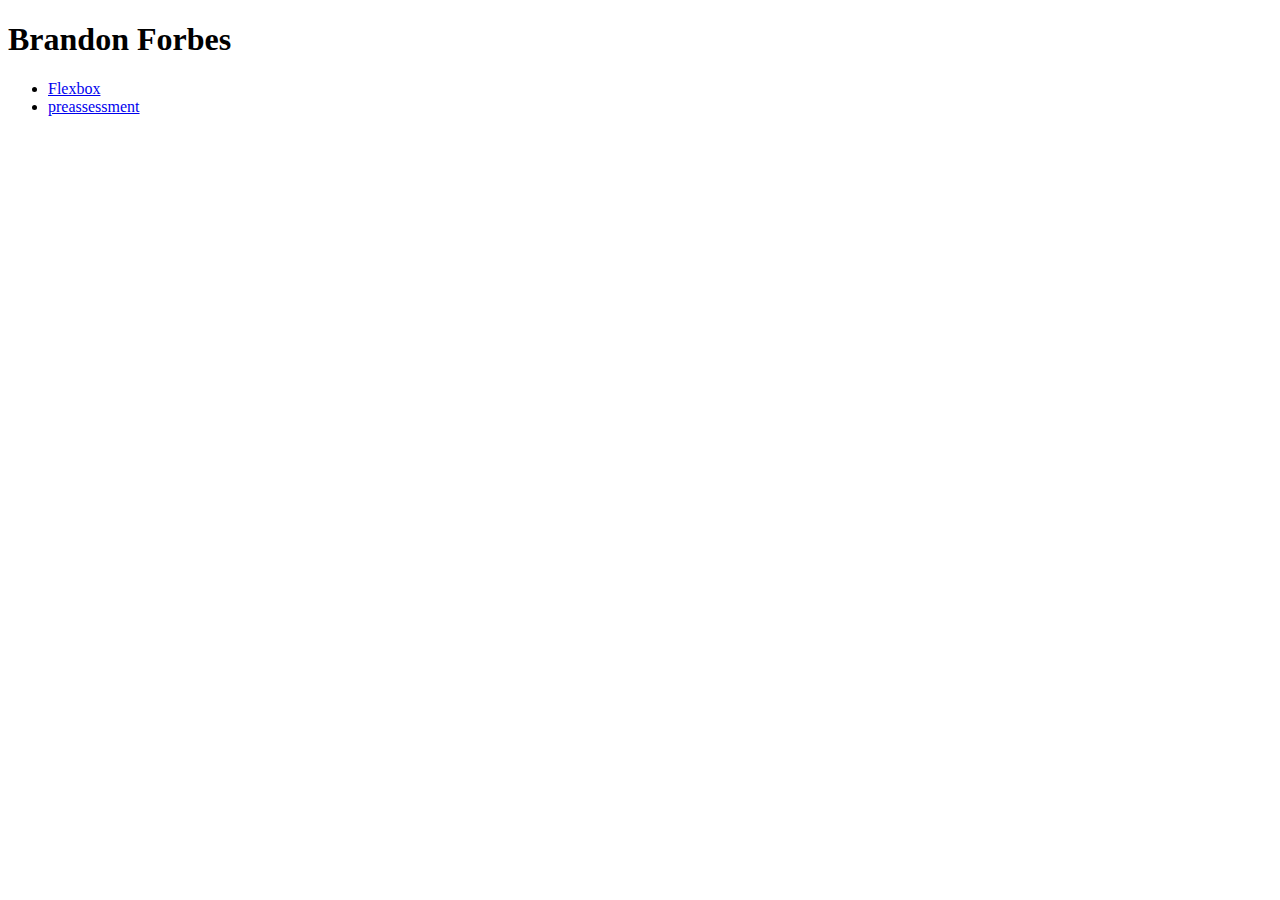
<file: index.html>
<!DOCTYPE html>
<html lang="en" >
<head>
    <meta charset="UTF-8">
    <meta name="viewport" content="width=device-width, initial-scale=1.0">
    <title>Document</title>
</head>
<body>
    <h1>Brandon Forbes</h1>
    <nav>
        <ul>
            <li><a href="Flexbox/index.html">Flexbox</a></li>
            <li><a href="preassessment/index.html">preassessment</a></li>


        </ul>
    </nav>
</body>
</html>
</file>
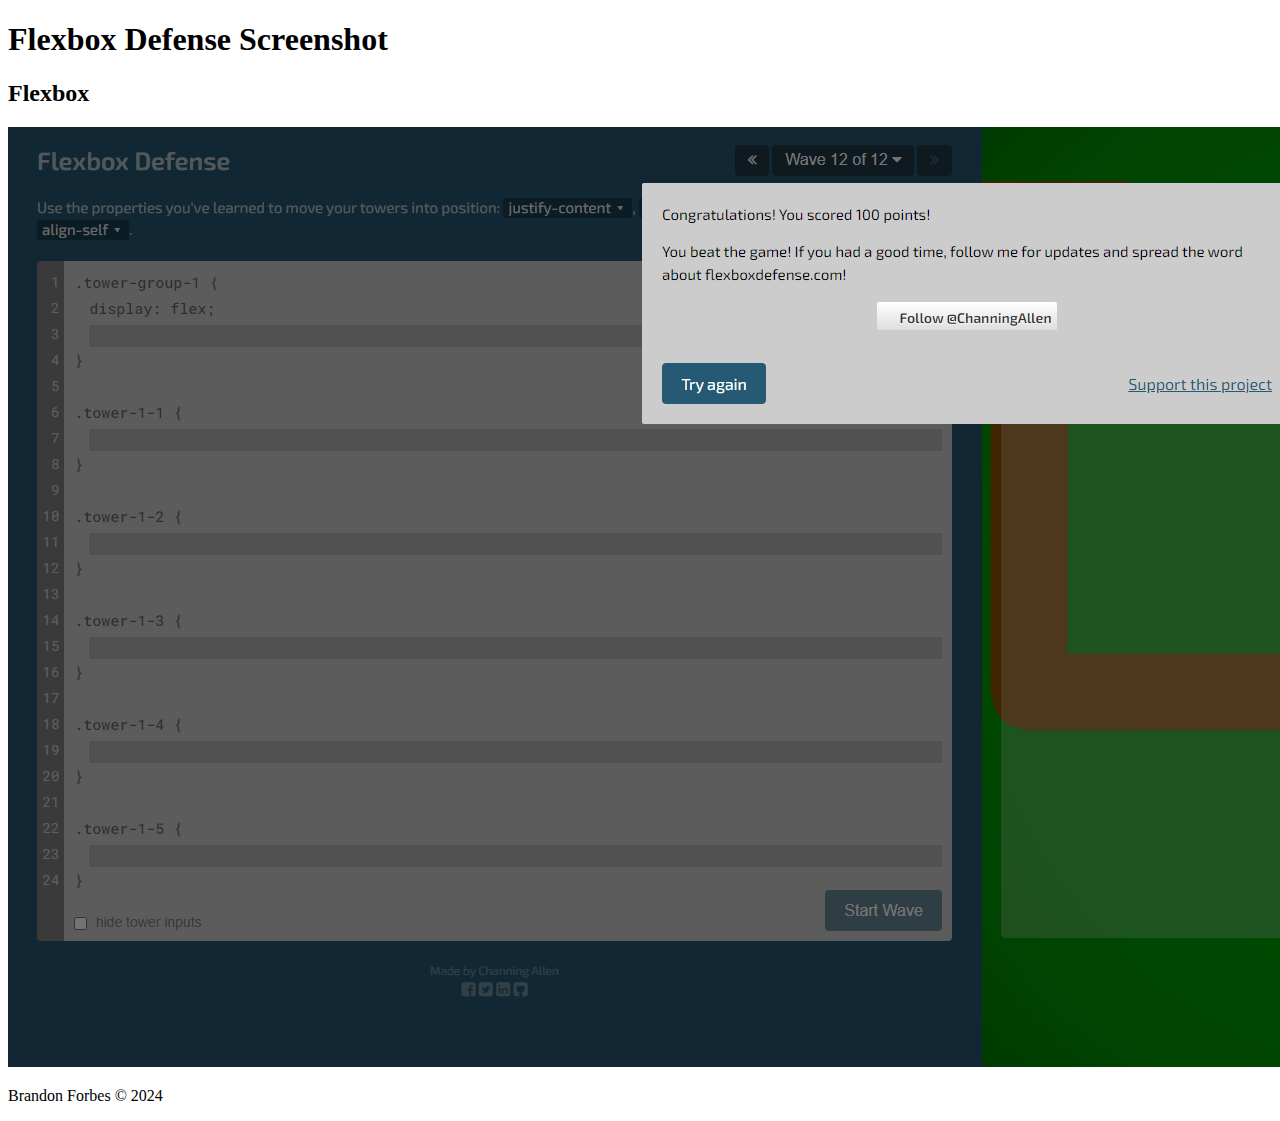
<file: Flexbox/index.html>
<!DOCTYPE html>
<html lang="en">
<head>
    <meta charset="UTF-8">
    <meta name="viewport" content="width=device-width, initial-scale=1.0">
    <title>Flexbox Defense</title>
</head>
<body>
    <header>
        <h1>Flexbox Defense Screenshot</h1>
    </header>

    <h2>Flexbox</h2>
    <img src="/Flexbox/assets/img/Screenshot 2024-05-07 072444.png" alt="Flexbox Defense" width="1918" height="940">
    <footer>
        <p>Brandon Forbes &copy; 2024</p>
    </footer>
</body>
</html>
</file>
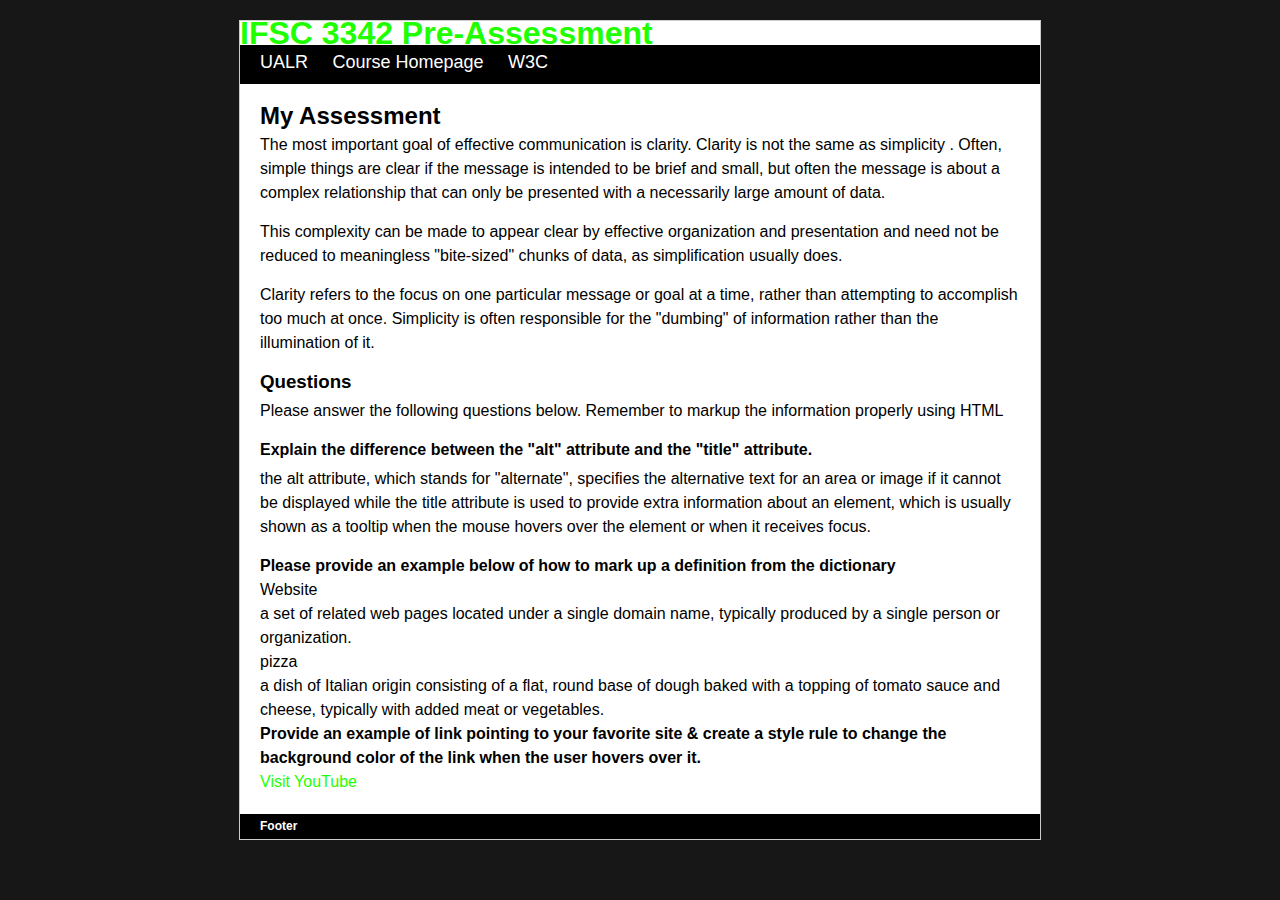
<file: preassessment/index.html>
<!doctype html>
<html>
<head>
<meta charset="UTF-8">
<meta name="description" content="This is a skills pre-assessment for Mobile Web Development" />
<title>IFSC 3342 Pre-Assessment</title>
<link rel="stylesheet" href="/preassessment/assets/css/style.css">
</head>
<body>
<div id="container">
  <div id="header">
    <h1><a href="index.html">IFSC 3342 Pre-Assessment</a></h1>
  </div>
  <div id="nav">
    <ul>
      <li><a href="http://ualr.edu">UALR</a></li>
      <li><a href="https://thomaswallace.net/course/mobile-web/spring-2018/">Course Homepage</a></li>
      <li><a href="http://www.w3.org/">W3C</a></li>
    </ul>
  </div>
  <div id="content">
    <h2>My Assessment</h2>
    <p>The most important goal of effective communication is clarity. Clarity is not the same as simplicity . Often, simple things are clear if the message is intended to be brief and small, but often the message is about a complex relationship that can only be presented with a necessarily large amount of data. </p>
    <p>This complexity can be made to appear clear by effective organization and presentation and need not be reduced to meaningless "bite-sized" chunks of data, as simplification usually does. </p>
    <p>Clarity refers to the focus on one particular message or goal at a time, rather than attempting to accomplish too much at once. Simplicity is often responsible for the "dumbing" of information rather than the illumination of it.</p>
    <h3>Questions</h3>
    <p>Please answer the following questions below. Remember to markup the information properly using HTML</p>
    <h4>Explain the difference between the &quot;alt&quot; attribute and the &quot;title&quot; attribute. </h4>
    <p>the alt attribute, which stands for "alternate", specifies the alternative text for an area or image if it cannot be displayed while the title attribute is used to provide extra information about an element, which is usually shown as a tooltip when the mouse hovers over the element or when it receives focus.</p>
    <h4>Please provide an example below of how to mark up a definition from the dictionary</h4>
     
    <dl>
      <dt>Website</dt>
      <dd>a set of related web pages located under a single domain name, typically produced by a single person or organization.</dd>
      
      <dt>pizza</dt>
      <dd>a dish of Italian origin consisting of a flat, round base of dough baked with a topping of tomato sauce and cheese, typically with added meat or vegetables.</tdd>
  </dl>
    <h4>Provide an example of link pointing to your favorite site &amp; create a style rule to change the background color of the link when the user hovers over it. </h4>
    <a href="https://www.youtube.com/">Visit YouTube</a>
  </div>
  <div id="footer">
    <h6>Footer</h6>
  </div>
</div>
</body>
</html>
</file>
<file: preassessment/assets/css/style.css>
* {
    margin: 0px;
    padding: 0px;
}
body {
    text-align: center;
    font-family: "Trebuchet MS", Arial, Helvetica, sans-serif;
    background-color: #171717;
    font-size: 16px;
    line-height: 1.5em;
}
#container {
    max-width: 800px;
    margin-right: auto;
    margin-left: auto;
    text-align: left;
    background-color: #FFF;
    margin-top: 20px;
    border: 1px solid #CCC;
}
#header {
}
#header h1 a {
}
#nav {
    background-color: #000;
}
#nav ul {
    list-style-type: none;
    margin-left: 10px;
}
#nav ul li {
    display: inline;
    height: 35px;
    line-height: 35px;
}
a {
    text-decoration: none; /* Remove default underline */
    color: #1eff00; /* Default text color */
}

/* Style rule for anchor element on hover */
a:hover {
    color: #003cff; /* Change text color on hover */
}
#nav ul li a {
    display: inline-block;
    padding-right: 10px;
    padding-left: 10px;
    font-size: 18px;
}
#nav ul li a:link, #nav ul li a:visited {
    text-decoration: none;
    border-bottom-width: 4px;
    border-bottom-style: solid;
    border-bottom-color: #000;
    color: #FFF;
}
#nav ul li a:hover {
    border-bottom-width: 3px;
    border-bottom-style: solid;
    border-bottom-color: #CCC;
}
#content {
    margin: 20px;
}
#content p {
    margin-top: 5px;
    margin-bottom: 15px;
}
#footer {
    background-color: #000;
    color: #FFF;
    height: 25px;
}
#footer h6 {
    font-size: 12px;
    line-height: 25px;
    margin-right: 20px;
    margin-left: 20px;
}
</file>
